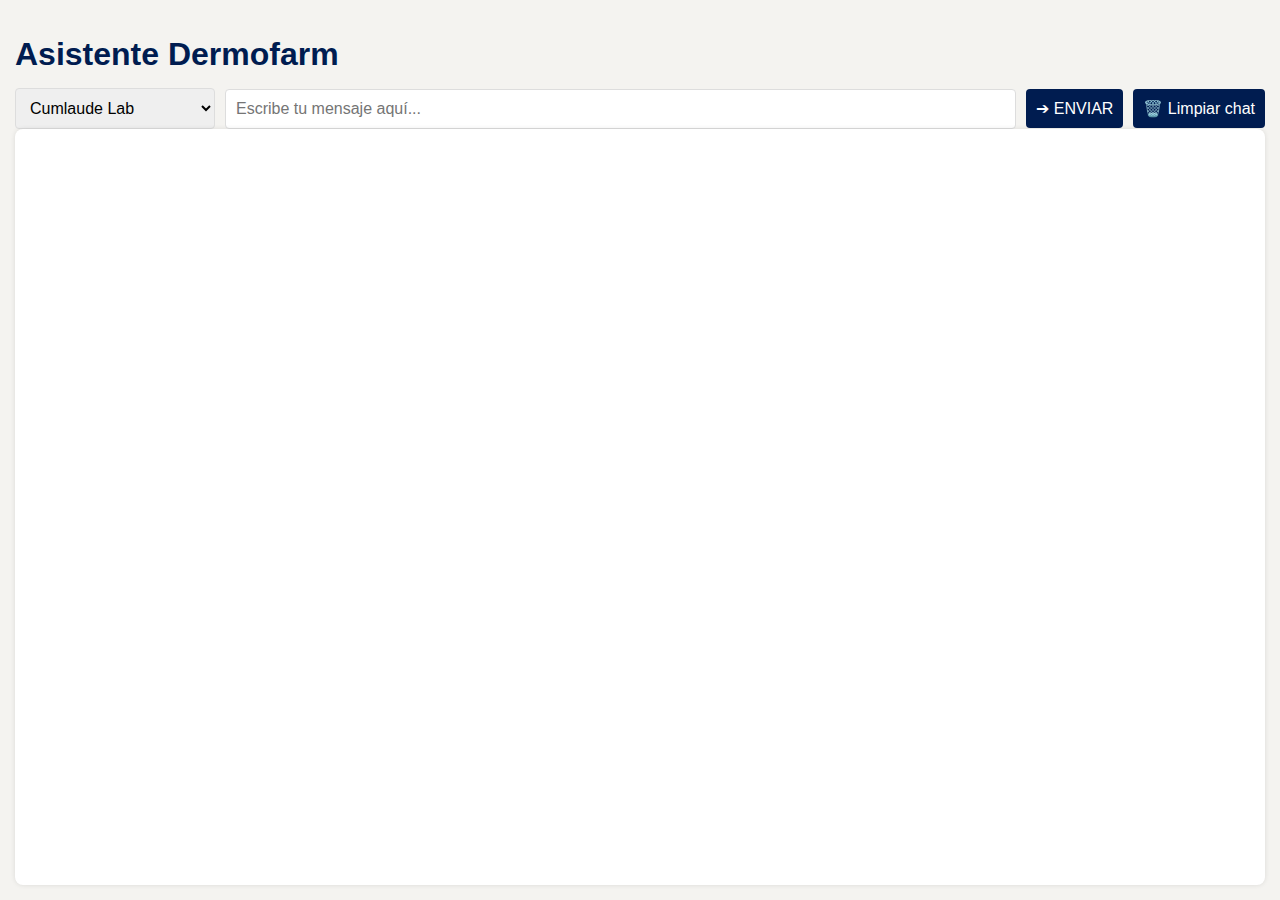
<file: index.html>
<!DOCTYPE html>
<html lang="es">
<head>
    <meta charset="UTF-8">
    <meta name="viewport" content="width=device-width, initial-scale=1.0">
    <title>Asistente Dermofarm</title>
    <link rel="stylesheet" href="styles.css">
</head>
<body>
    <div id="container">
        <main id="main-content">
            <h1>Asistente Dermofarm</h1>
            <div id="search-box">
                <select id="brand-selector">
                    <option value="cumlaude">Cumlaude Lab</option>
                    <option value="rilastil">Rilastil</option>
                    <option value="sensilis">Sensilis</option>
                </select>
                <input type="text" id="search-input" placeholder="Escribe tu mensaje aquí..." />
                <button id="search-button">➔ ENVIAR</button>
                <button id="clear-chat-button">🗑️ Limpiar chat</button>
            </div>
            <div id="chat-history">
                <!-- Historial de chat -->
            </div>
        </main>
    </div>
    <script src="scripts.js"></script>
</body>
</html>
</file>
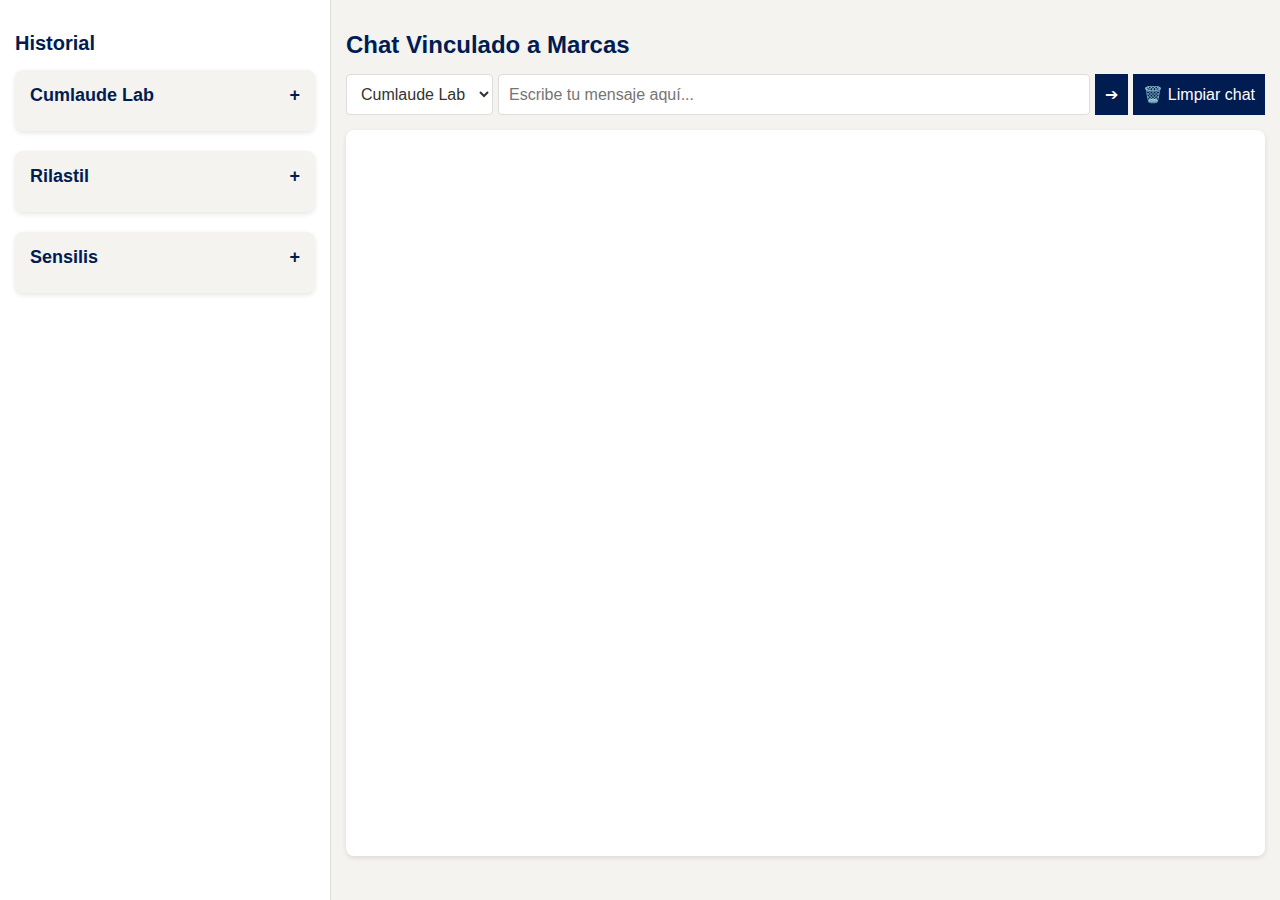
<file: index2.html>
<!DOCTYPE html>
<html lang="es">
<head>
    <meta charset="UTF-8">
    <meta name="viewport" content="width=device-width, initial-scale=1.0">
    <title>Chatbot Vinculado a Marcas</title>
    <style>
        body {
            font-family: Arial, sans-serif;
            background: #e5ddd5;
            color: #333;
            display: flex;
            height: 100vh;
            margin: 0;
        }
        #container {
            display: flex;
            width: 100%;
        }
        #sidebar {
            background: #ffffff;
            color: #333;
            width: 300px;
            display: flex;
            flex-direction: column;
            padding: 15px;
            border-right: 1px solid #ddd;
            overflow-y: auto;
        }
        #sidebar h2 {
            font-size: 20px;
            margin-bottom: 15px;
            color: #001c50;
        }
        .brand-block {
            margin-bottom: 20px;
            background: #f4f3f0;
            padding: 15px;
            border-radius: 8px;
            box-shadow: 0 2px 5px rgba(0, 0, 0, 0.1);
        }
        .brand-header {
            font-weight: bold;
            font-size: 18px;
            margin-bottom: 10px;
            cursor: pointer;
            color: #001c50;
            display: flex;
            justify-content: space-between;
            align-items: center;
        }
        .brand-header:hover {
            color: #799bb9;
        }
        .conversation-list {
            list-style: none;
            padding: 0;
            margin: 0;
            display: none;
        }
        .conversation-item {
            cursor: pointer;
            margin: 5px 0;
            padding: 8px;
            background: #ffffff;
            border-radius: 4px;
            border: 1px solid #ddd;
            transition: background 0.3s;
        }
        .conversation-item:hover {
            background: #f0f0f0;
        }
        #main-content {
            flex: 1;
            display: flex;
            flex-direction: column;
            background: #f4f3f0;
            padding: 15px;
        }
        #main-content h1 {
            color: #001c50;
            font-size: 24px;
            margin-bottom: 15px;
        }
        #search-box {
            display: flex;
            margin-bottom: 15px;
        }
        #brand-selector {
            margin-right: 5px;
            padding: 10px;
            font-size: 16px;
            border: 1px solid #ddd;
            border-radius: 4px;
            background: #ffffff;
            color: #333;
        }
        #search-input {
            flex: 1;
            padding: 10px;
            font-size: 16px;
            border: 1px solid #ddd;
            border-radius: 4px;
        }
        #search-button, #clear-chat-button {
            background: #001c50;
            color: white;
            border: none;
            padding: 10px;
            margin-left: 5px;
            cursor: pointer;
            font-size: 16px;
        }
        #chat-history {
            flex: 1;
            overflow-y: auto;
            background: #ffffff;
            padding: 15px;
            border-radius: 8px;
            box-shadow: 0 2px 5px rgba(0, 0, 0, 0.1);
            font-size: 16px;
            line-height: 1.5;
            max-height: 80%;
        }
        .chat-message {
            margin-bottom: 15px;
            display: flex;
            align-items: flex-start;
            max-width: 75%;
        }
        .chat-message.bot {
            text-align: left;
            background-color: #f9f9f9;
            padding: 12px;
            border-radius: 10px 10px 10px 0;
            margin-right: auto;
            border: 1px solid #cccccc;
            word-wrap: break-word;
            white-space: pre-wrap;
        }
        .chat-message.user {
            text-align: right;
            background-color: #d1ecf1;
            padding: 12px;
            border-radius: 10px 10px 0 10px;
            margin-left: auto;
            border: 1px solid #17a2b8;
            word-wrap: break-word;
            white-space: pre-wrap;
        }
        .chat-message a {
            color: #007bff;
            text-decoration: none;
        }
        .chat-message a:hover {
            text-decoration: underline;
            color: #0056b3;
        }
        @media (max-width: 768px) {
            #sidebar {
                width: 100px;
                padding: 10px;
            }
            #main-content {
                padding: 10px;
            }
        }
    </style>
</head>
<body>
    <div id="container">
        <aside id="sidebar">
            <h2>Historial</h2>
            <div class="brand-block" id="Cumlaude-block">
                <div class="brand-header" data-brand="Cumlaude">
                    Cumlaude Lab
                    <span>+</span>
                </div>
                <ul class="conversation-list" id="Cumlaude-list">
                    <li class="conversation-item">Conversación 1</li>
                    <li class="conversation-item">Conversación 2</li>
                </ul>
            </div>
            <div class="brand-block" id="Rilastil-block">
                <div class="brand-header" data-brand="Rilastil">
                    Rilastil
                    <span>+</span>
                </div>
                <ul class="conversation-list" id="Rilastil-list">
                    <li class="conversation-item">Conversación 1</li>
                    <li class="conversation-item">Conversación 2</li>
                </ul>
            </div>
            <div class="brand-block" id="Sensilis-block">
                <div class="brand-header" data-brand="Sensilis">
                    Sensilis
                    <span>+</span>
                </div>
                <ul class="conversation-list" id="Sensilis-list">
                    <li class="conversation-item">Conversación 1</li>
                    <li class="conversation-item">Conversación 2</li>
                </ul>
            </div>
        </aside>
        <main id="main-content">
            <h1>Chat Vinculado a Marcas</h1>
            <div id="search-box">
                <select id="brand-selector">
                    <option value="cumlaude">Cumlaude Lab</option>
                    <option value="rilastil">Rilastil</option>
                    <option value="sensilis">Sensilis</option>
                </select>
                <input type="text" id="search-input" placeholder="Escribe tu mensaje aquí..." />
                <button id="search-button">➔</button>
                <button id="clear-chat-button">🗑️ Limpiar chat</button>
            </div>
            <div id="chat-history">
                <!-- Historial de chat actual -->
            </div>
        </main>
    </div>
    <script>
        const chatHistory = document.getElementById("chat-history");
        const brandSelector = document.getElementById("brand-selector");
        const brandHeaders = document.querySelectorAll(".brand-header");
        const searchInput = document.getElementById("search-input");
        const searchButton = document.getElementById("search-button");
        const clearChatButton = document.getElementById("clear-chat-button");

        // Mostrar/ocultar listas de conversaciones
        brandHeaders.forEach(header => {
            header.addEventListener("click", () => {
                const brand = header.dataset.brand;
                const list = document.getElementById(`${brand}-list`);
                list.style.display = list.style.display === "block" ? "none" : "block";
            });
        });

        // Cambiar de marca
        brandSelector.addEventListener("change", () => {
            chatHistory.innerHTML = "";
        });

        // Enviar mensaje
        async function sendMessage() {
            const message = searchInput.value.trim();
            const selectedBrand = brandSelector.value;

            if (!message || message.length > 500) {
                alert("Por favor, escribe un mensaje válido.");
                return;
            }

            addMessage(message, "user");
            searchInput.value = "";

            try {
                const response = await fetch("https://multiplicaenric.app.n8n.cloud/webhook-test/527dea54-5355-4717-bbb7-59ecd936269b", {
                    method: "POST",
                    headers: { "Content-Type": "application/json" },
                    body: JSON.stringify({ message, brand: selectedBrand }),
                });

                if (!response.ok) {
                    throw new Error(`Error del servidor: ${response.status} ${response.statusText}`);
                }

                const contentType = response.headers.get("Content-Type");
                let botMessage;

                if (contentType && contentType.includes("application/json")) {
                    const data = await response.json();
                    botMessage = formatMessageToHTML(data.output || "Sin respuesta del servidor.");
                } else {
                    botMessage = await response.text();
                }

                addMessage(botMessage, "bot");
            } catch (error) {
                console.error("Error al conectar con el servidor:", error);
                addMessage("Error al conectar con el servidor.", "bot");
            }
        }

        // Añadir mensaje al historial con formato HTML
        function addMessage(content, sender) {
            const messageDiv = document.createElement("div");
            messageDiv.className = `chat-message ${sender}`;
            
            if (sender === "bot") {
                messageDiv.innerHTML = content; // Renderiza HTML
            } else {
                messageDiv.textContent = content; // Texto plano para el usuario
            }

            chatHistory.appendChild(messageDiv);
            chatHistory.scrollTop = chatHistory.scrollHeight;
        }

        // Formatear texto con marcas a HTML
        function formatMessageToHTML(content) {
            return content
                .replace(/\n/g, "<br>")
                .replace(/\*\*(.*?)\*\*/g, "<strong>$1</strong>")
                .replace(/\[(.*?)\]\((.*?)\)/g, "<a href='$2'>$1</a>");
        }

        // Limpiar chat
        clearChatButton.addEventListener("click", () => {
            chatHistory.innerHTML = "";
        });

        // Manejar evento de tecla Enter
        searchInput.addEventListener("keypress", (event) => {
            if (event.key === "Enter") {
                sendMessage();
            }
        });

        // Manejar clic en botón Enviar
        searchButton.addEventListener("click", sendMessage);
    </script>
</body>
</html>
</file>
<file: styles.css>
body {
    font-family: Arial, sans-serif;
    background: #e5ddd5;
    color: #333;
    display: flex;
    height: 100vh;
    margin: 0;
}

#container {
    display: flex;
    width: 100%;
}

#main-content {
    flex: 1;
    display: flex;
    flex-direction: column;
    padding: 15px;
    background: #f4f3f0;
}

#main-content h1 {
    color: #001c50;
    margin-bottom: 15px;
}

#search-box {
    display: flex;
    align-items: center; /* Alinear verticalmente */
    gap: 10px; /* Espaciado entre elementos */
}

#search-input {
    flex: 1; /* Ocupa todo el ancho disponible */
    padding: 10px;
    font-size: 16px;
    border: 1px solid #ddd;
    border-radius: 4px;
}

#brand-selector {
    padding: 10px;
    font-size: 16px;
    border: 1px solid #ddd;
    border-radius: 4px;
    width: 200px; /* Mantiene un tamaño razonable */
}

#search-button, #clear-chat-button {
    background: #001c50;
    color: white;
    padding: 10px;
    border: none;
    cursor: pointer;
    font-size: 16px;
    border-radius: 4px;
}

#chat-history {
    flex: 1;
    background: white;
    padding: 10px;
    border-radius: 8px;
    overflow-y: auto;
    box-shadow: 0px 0px 5px rgba(0, 0, 0, 0.1);
}
#chat-history a {
    color: #007eff; /* Color azul específico */
    text-decoration: none; /* Sin subrayado */
}
.chat-message {
    margin-bottom: 15px;
    display: block;
}

.chat-message.user {
    text-align: right;
    background-color: #d1ecf1;
    padding: 10px;
    border-radius: 10px 10px 0 10px;
    border: 1px solid #17a2b8;
}

.chat-message.bot {
    text-align: left;
    background-color: #f9f9f9;
    padding: 10px;
    border-radius: 10px 10px 10px 0;
    border: 1px solid #cccccc;
}

.star-rating {
    margin-top: 10px;
    display: flex;
}

.star-rating .star {
    cursor: pointer;
    font-size: 20px;
    color: #cccccc;
}

.star-rating .star.selected {
    color: #ffd700;
}

.feedback-box {
    margin-top: 10px;
    padding: 10px;
    background: #ffffff;
    border: 1px solid #ddd;
    border-radius: 8px;
    box-shadow: 0 2px 5px rgba(0, 0, 0, 0.1);
    /* display: none;  Oculto por defecto */
}

.feedback-box textarea {
    width: 100%;
    height: 60px;
    resize: none;
    margin-bottom: 10px;
    padding: 8px;
    border: 1px solid #ccc;
    border-radius: 4px;
    font-size: 14px;
}

.feedback-box button {
    padding: 8px 15px;
    border: none;
    border-radius: 4px;
    font-size: 14px;
    cursor: pointer;
    margin-right: 5px;
}

.feedback-box button.submit {
    background: #001c50;
    color: white;
}

.feedback-box button.cancel {
    background: #ddd;
    color: black;
}
</file>
